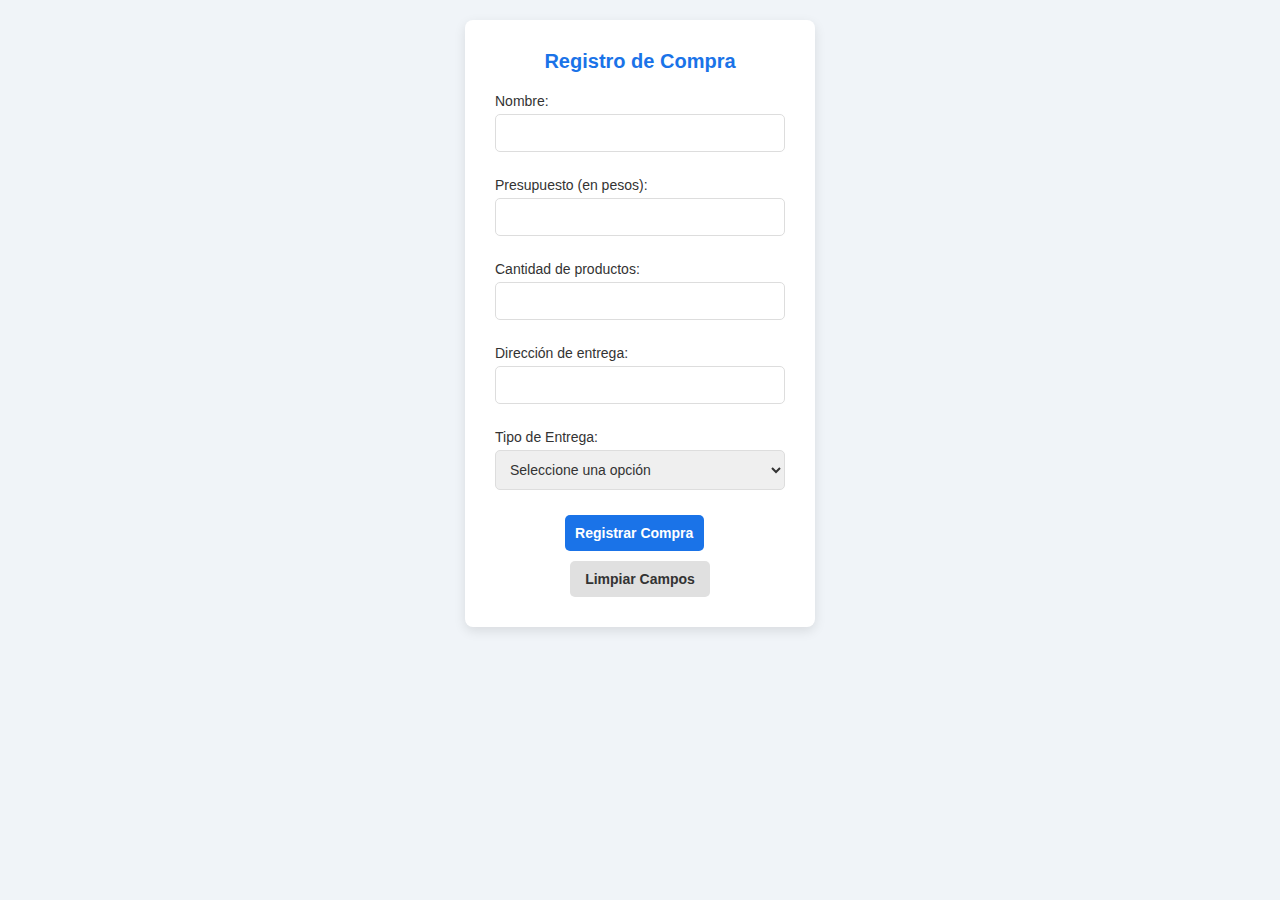
<file: index.html>
<!DOCTYPE html>
<html lang="es">
  <head>
    <meta charset="UTF-8" />
    <meta name="viewport" content="width=device-width, initial-scale=1.0" />
    <title>Registro de Compra</title>
    <link rel="stylesheet" href="styles.css" />
  </head>
  <body>
    <div class="form-container">
      <h2>Registro de Compra</h2>
      <form id="compraForm">
        <label for="nombre">Nombre:</label>
        <input type="text" id="nombre" maxlength="20" required />

        <label for="presupuesto">Presupuesto (en pesos):</label>
        <input type="number" id="presupuesto" min="0" required />

        <label for="cantidad">Cantidad de productos:</label>
        <input type="number" id="cantidad" min="1" max="20" required />

        <label for="direccion">Dirección de entrega:</label>
        <input type="text" id="direccion" required />

        <label for="tipoEntrega">Tipo de Entrega:</label>
        <select id="tipoEntrega" required>
          <option value="">Seleccione una opción</option>
          <option value="domicilio">A Domicilio</option>
          <option value="retiro">Retiro en tienda</option>
        </select>

        <button type="button" class="primary-btn" id="registrarCompraBtn">
          Registrar Compra
        </button>
        <button type="reset" class="secondary-btn">Limpiar Campos</button>
      </form>
    </div>
    <script src="data.js"></script>
    <script src="main.js"></script>
  </body>
</html>
</file>
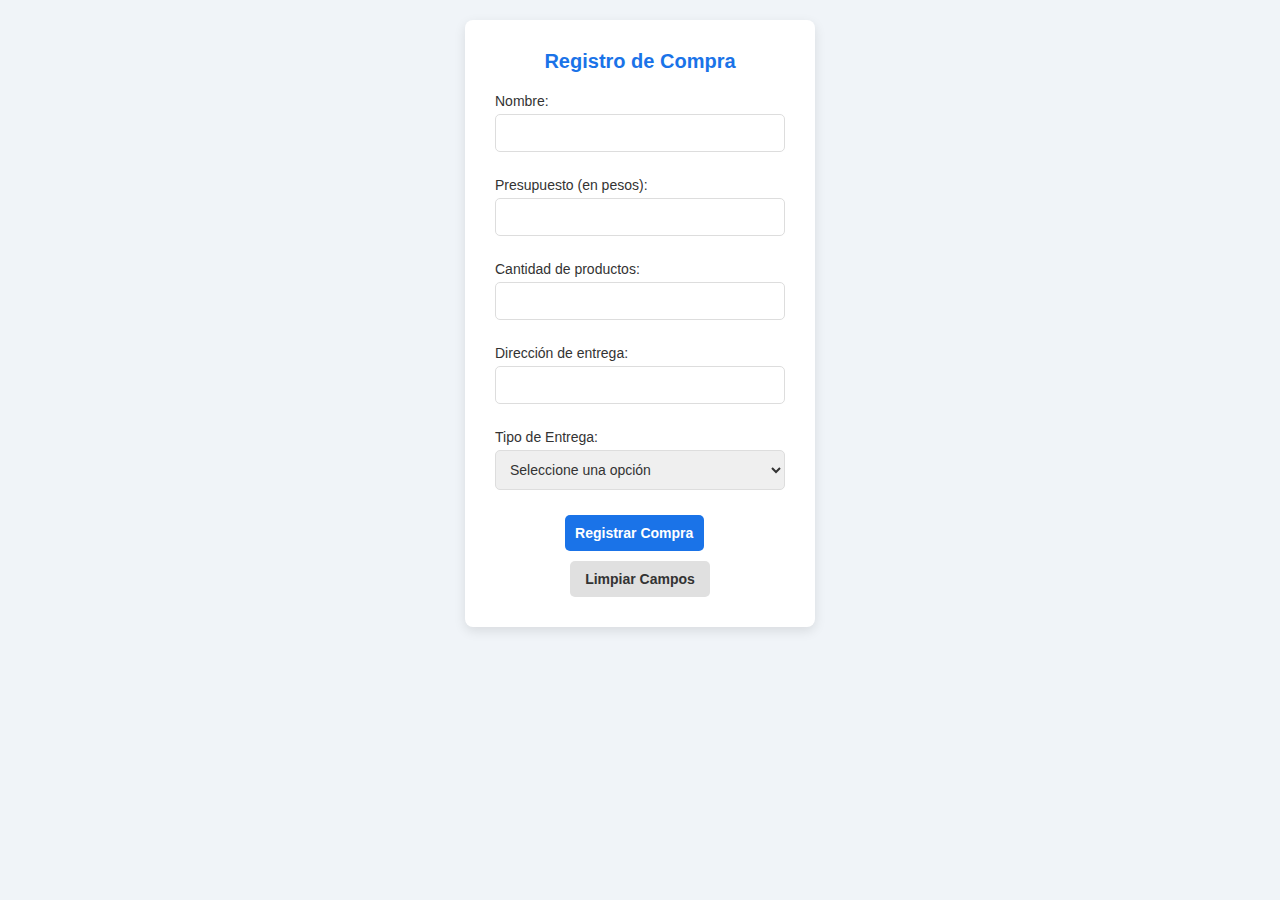
<file: vista2.html>
<!DOCTYPE html>
<html lang="es">
  <head>
    <meta charset="UTF-8" />
    <meta name="viewport" content="width=device-width, initial-scale=1.0" />
    <title>Catálogo de Motos</title>
    <link rel="stylesheet" href="styles.css" />
  </head>
  <body>
    <!-- Barra de navegación con opciones de compra -->
    <nav class="navbar">
      <h1>Catálogo de Motos</h1>
      <div class="nav-buttons">
        <button onclick="cancelarCompra()">Cancelar Compra</button>
        <button onclick="completarCompra()">Completar Compra</button>
      </div>
    </nav>

    <!-- Sección de Filtros -->
    <section class="filtros">
      <label for="filtroCategoria">Categoría:</label>
      <select id="filtroCategoria">
        <option value="todos">Todas</option>
        <option value="Aventura">Aventura</option>
        <option value="Naked">Naked</option>
        <option value="Deportiva">Deportiva</option>
        <option value="Scooter">Scooter</option>
        <option value="Cruiser">Cruiser</option>
        <option value="Retro">Retro</option>
        <option value="Off-road">Off-road</option>
        <option value="Electrica">Eléctrica</option>
      </select>

      <label for="filtroTipo">Tipo:</label>
      <select id="filtroTipo">
        <option value="todos">Todos</option>
        <option value="manual">Manual</option>
        <option value="automatica">Automática</option>
        <option value="semiautomatica">Semiautomática</option>
      </select>

      <button onclick="filtrarProductos()">Filtrar</button>
      <button onclick="limpiarFiltros()">Limpiar Filtros</button>
    </section>

    <!-- Contenedor de productos con scroll infinito -->
    <main class="main-container">
      <!-- Contenedor de la lista de productos -->
      <div id="productosLista" class="productos-lista">
        <!-- Las motos se cargarán aquí -->
      </div>

      <!-- Sección de Ver Detalle de un producto -->
      <div id="detalleProducto" class="detalle-producto hidden">
        <button class="cerrar-detalle" onclick="cerrarDetalle()">X</button>
        <h2 id="detalleNombre">Detalles del Producto</h2>
        <img
          id="detalleImagen"
          src=""
          alt="Imagen de la moto"
          class="detalle-imagen"
        />
        <p id="detalleMarca"></p>
        <p id="detallePrecio"></p>
        <p id="detalleCategoria"></p>
        <p id="detalleTipo"></p>
        <label for="cantidadProducto">Cantidad:</label>
        <input type="number" id="cantidadProducto" min="1" max="10" value="1" />
        <button onclick="agregarAlCarrito()">Agregar al Carrito</button>
      </div>
    </main>

    <script src="data.js"></script>
    <script src="main.js"></script>
  </body>
</html>
</file>
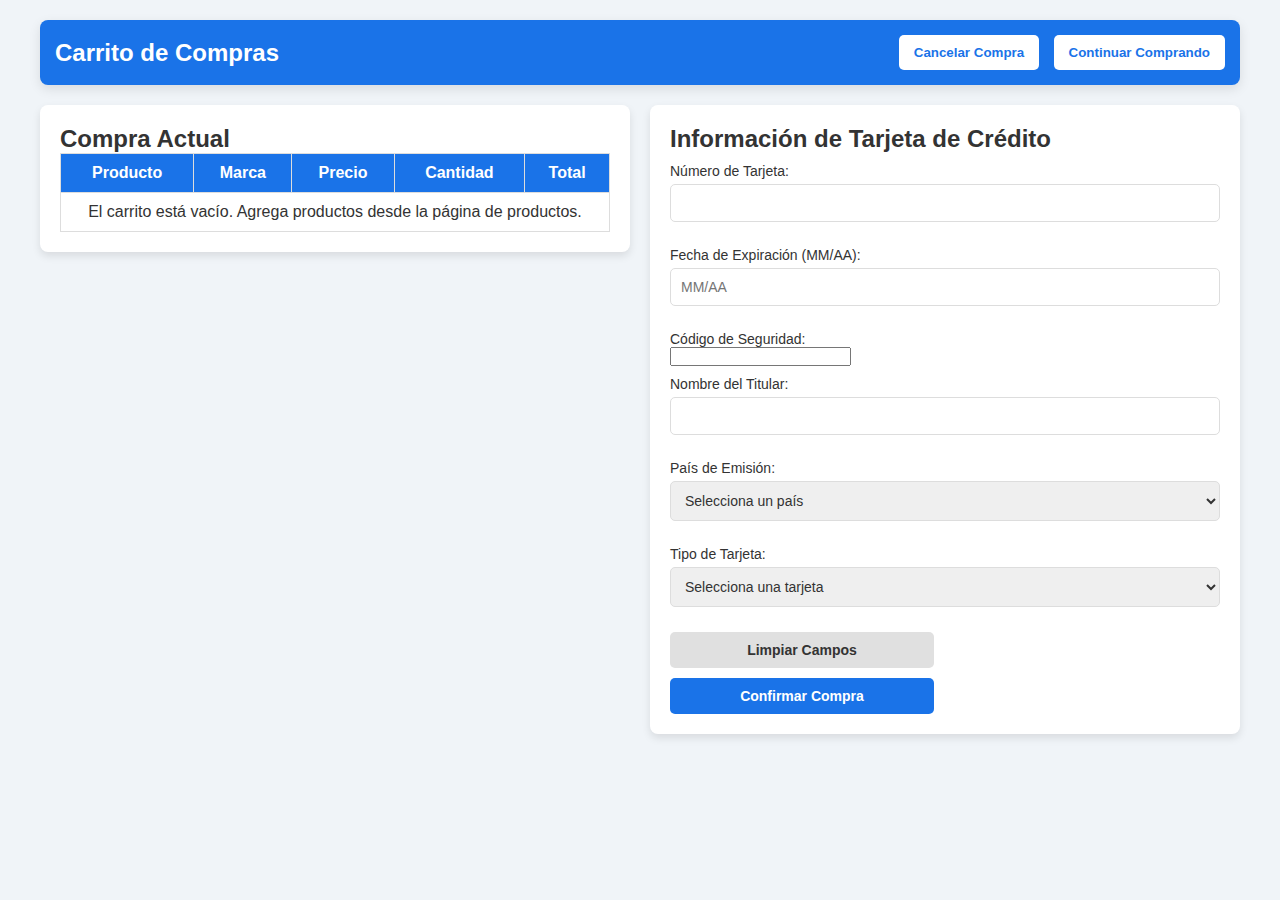
<file: vista3.html>
<!DOCTYPE html>
<html lang="es">
  <head>
    <meta charset="UTF-8" />
    <meta name="viewport" content="width=device-width, initial-scale=1.0" />
    <title>Carrito de Compras</title>
    <link rel="stylesheet" href="styles.css" />
  </head>
  <body>
    <!-- Barra de navegación -->
    <nav class="navbar">
      <h1>Carrito de Compras</h1>
      <div class="nav-buttons">
        <button onclick="cancelarCompra()">Cancelar Compra</button>
        <button onclick="continuarComprando()">Continuar Comprando</button>
      </div>
    </nav>

    <!-- Contenedor principal -->
    <div class="main-container">
      <!-- Sección de la tabla de compra actual -->
      <section id="compraActual" class="resumen-compra">
        <h2>Compra Actual</h2>
        <table id="tablaCompra">
          <thead>
            <tr>
              <th>Producto</th>
              <th>Marca</th>
              <th>Precio</th>
              <th>Cantidad</th> 
              <th>Total</th>
            </tr>
          </thead>
          <tbody>
            <!-- Contenido generado dinámicamente -->
          </tbody>
        </table>
      </section>

      <!-- Sección de información de tarjeta de crédito -->
      <section id="tarjetaCredito" class="tarjeta-credito">
        <h2>Información de Tarjeta de Crédito</h2>
        <form id="formTarjeta">
          <label for="numeroTarjeta">Número de Tarjeta:</label>
          <input type="text" id="numeroTarjeta" maxlength="16" required />

          <label for="fechaExpiracion">Fecha de Expiración (MM/AA):</label>
          <input type="text" id="fechaExpiracion" placeholder="MM/AA" required />

          <label for="codigoSeguridad">Código de Seguridad:</label>
          <input type="password" id="codigoSeguridad" maxlength="3" required />

          <label for="nombreTitular">Nombre del Titular:</label>
          <input type="text" id="nombreTitular" required />

          <label for="paisEmision">País de Emisión:</label>
          <select id="paisEmision" required>
            <option value="all">Selecciona un país</option>
            <option value="Colombia">Colombia</option>
            <option value="Venezuela">Venezuela</option>
            <option value="Ecuador">Ecuador</option>
            <option value="Argentina">Argentina</option>
            <option value="Mexico">México</option>
            <option value="Brasil">Brasil</option>
            <option value="Uruguay">Uruguay</option>
            <option value="Paraguay">Paraguay</option>
            <option value="Chile">Chile</option>
            <option value="Estados Unidos">Estados Unidos</option>
            <!-- Agrega más países según sea necesario -->
          </select>

          <label for="tipoTarjeta">Tipo de Tarjeta:</label>
          <select id="tipoTarjeta" required>
            <option value="all">Selecciona una tarjeta</option>
            <option value="Mastercard">Mastercard</option>
            <option value="Visa">Visa</option>
            <option value="Prepagada">Prepagada</option>
          </select>

          <button type="reset" class="secondary-btn">Limpiar Campos</button>
          <button type="button" class="primary-btn" onclick="confirmarCompra()">Confirmar Compra</button>
        </form>
      </section>
    </div>

    <script src="data.js"></script>
    <script src="main.js"></script>
  </body>
</html>
</file>
<file: styles.css>
/* Reset básico */
* {
  margin: 0;
  padding: 0;
  box-sizing: border-box;
}

/* Fondo general */
body {
  font-family: Arial, sans-serif;
  background-color: #f0f4f8;
  color: #333;
  display: flex;
  flex-direction: column;
  align-items: center;
  padding: 20px;
}

/* Contenedor del formulario en index.html */
.form-container {
  background-color: #ffffff;
  padding: 30px;
  width: 100%;
  max-width: 350px;
  border-radius: 8px;
  box-shadow: 0px 4px 12px rgba(0, 0, 0, 0.1);
  text-align: center;
  margin-bottom: 20px;
}

.form-container h2 {
  color: #1a73e8;
  font-size: 20px;
  margin-bottom: 20px;
}

/* Estilos de los elementos del formulario */
form label {
  font-size: 14px;
  color: #333;
  margin-top: 10px;
  text-align: left;
  display: block;
}

form input[type="text"],
form input[type="number"],
form select {
  width: 100%;
  padding: 10px;
  margin-top: 5px;
  margin-bottom: 15px;
  border: 1px solid #ddd;
  border-radius: 5px;
  font-size: 14px;
  color: #333;
}

/* Botones en el formulario */
.primary-btn,
.secondary-btn {
  width: 48%;
  padding: 10px;
  font-size: 14px;
  border-radius: 5px;
  cursor: pointer;
  font-weight: bold;
  transition: background-color 0.3s ease;
  border: none;
}

/* Botón principal - azul */
.primary-btn {
  background-color: #1a73e8;
  color: #fff;
  margin-right: 4%;
}

.primary-btn:hover {
  background-color: #155ab6;
}

/* Botón secundario - gris claro */
.secondary-btn {
  background-color: #e0e0e0;
  color: #333;
}

.secondary-btn:hover {
  background-color: #c0c0c0;
}

/* Barra de navegación en vista2.html */
.navbar {
  width: 100%;
  max-width: 1200px;
  display: flex;
  justify-content: space-between;
  align-items: center;
  background-color: #1a73e8;
  color: #fff;
  padding: 15px;
  border-radius: 8px;
  margin-bottom: 20px;
  box-shadow: 0px 4px 12px rgba(0, 0, 0, 0.1);
}

.navbar h1 {
  font-size: 24px;
}

.nav-buttons button {
  background-color: #fff;
  color: #1a73e8;
  padding: 10px 15px;
  border: none;
  border-radius: 5px;
  cursor: pointer;
  font-weight: bold;
  margin-left: 10px;
}

.nav-buttons button:hover {
  background-color: #ddd;
}

/* Sección de filtros en vista2.html */
.filtros {
  width: 100%;
  max-width: 1200px;
  display: flex;
  justify-content: center;
  gap: 15px;
  margin-bottom: 20px;
}

.filtros label {
  font-size: 14px;
  color: #333;
}

.filtros select,
.filtros button {
  padding: 8px 10px;
  font-size: 14px;
  border: 1px solid #ddd;
  border-radius: 5px;
  cursor: pointer;
}

.filtros button {
  background-color: #1a73e8;
  color: #fff;
  border: none;
  font-weight: bold;
}

.filtros button:hover {
  background-color: #155ab6;
}

/* Contenedor principal de vista2.html */
.main-container {
  display: flex;
  justify-content: space-between;
  align-items: flex-start;
  width: 100%;
  max-width: 1200px;
  gap: 20px;
}

/* Productos en vista2.html */
.productos-lista {
  flex: 2;
  display: grid;
  grid-template-columns: repeat(auto-fit, minmax(250px, 1fr));
  gap: 20px;
  width: 100%;
}

.producto {
  width: 100%;
  border: 1px solid #ccc;
  background-color: #ffffff;
  padding: 15px;
  border-radius: 8px;
  box-shadow: 0px 4px 8px rgba(0, 0, 0, 0.1);
  text-align: center;
  display: flex;
  flex-direction: column;
  justify-content: space-between;
}

.producto-imagen {
  width: 100%;
  height: auto;
  max-width: 200px;
  display: block;
  margin: 0 auto;
}

.producto h3 {
  font-size: 18px;
  color: #1a73e8;
  margin-bottom: 10px;
  white-space: nowrap;
  overflow: hidden;
  text-overflow: ellipsis;
}

.producto p {
  font-size: 14px;
  color: #555;
  margin: 5px 0;
  line-height: 1.5; /* Añade espacio entre líneas para una mejor simetría */
}

.producto button {
  background-color: #1a73e8;
  color: #fff;
  border: none;
  padding: 8px 12px;
  cursor: pointer;
  margin-top: 10px;
  border-radius: 5px;
  font-size: 14px;
}

.producto button:hover {
  background-color: #155ab6;
}

/* Detalles del producto */
.detalle-producto {
  flex: 1;
  border: 1px solid #ccc;
  border-radius: 8px;
  padding: 16px;
  background-color: #f9f9f9;
  box-shadow: 0px 4px 8px rgba(0, 0, 0, 0.1);
  max-width: 350px;
  margin-top: 20px;
  display: none;
  position: sticky;
  top: 20px;
}

.detalle-producto h2 {
  font-size: 20px;
  margin-bottom: 10px;
  color: #1a73e8;
}

.detalle-producto img {
  width: 100%;
  border-radius: 8px;
  margin-bottom: 10px;
}

.detalle-producto p {
  margin: 5px 0;
  font-size: 14px;
  line-height: 1.5; /* Añade espacio entre líneas */
}

.detalle-producto button {
  background-color: #1a73e8;
  color: #fff;
  padding: 10px 15px;
  border: none;
  border-radius: 5px;
  cursor: pointer;
  font-size: 14px;
  margin-top: 10px;
}

.detalle-producto button:hover {
  background-color: #155ab6;
}

.cerrar-detalle {
  background-color: #e74c3c;
  color: #fff;
  border: none;
  border-radius: 50%;
  width: 25px;
  height: 25px;
  display: flex;
  align-items: center;
  justify-content: center;
  font-size: 14px;
  font-weight: bold;
  position: absolute;
  top: 10px;
  right: 10px;
  cursor: pointer;
  padding: 0;
}

.cerrar-detalle:hover {
  background-color: #c0392b;
}

.compra-actual,
.resumen-compra,
.tarjeta-credito {
  margin-bottom: 20px;
  padding: 20px;
  background-color: #ffffff;
  border-radius: 8px;
  box-shadow: 0px 4px 8px rgba(0, 0, 0, 0.1);
  max-width: 1200px;
  width: 100%;
}

table {
  width: 100%;
  border-collapse: collapse;
}

th,
td {
  border: 1px solid #ddd;
  padding: 10px;
  text-align: center;
}

th {
  background-color: #1a73e8;
  color: #fff;
}

button {
  padding: 10px;
  border-radius: 5px;
  cursor: pointer;
}

.primary-btn {
  background-color: #1a73e8;
  color: #fff;
  border: none;
  margin-top: 10px;
}

.primary-btn:hover {
  background-color: #155ab6;
}

.secondary-btn {
  background-color: #e0e0e0;
  color: #333;
  border: none;
  margin-top: 10px;
}

.secondary-btn:hover {
  background-color: #c0c0c0;
}
</file>
